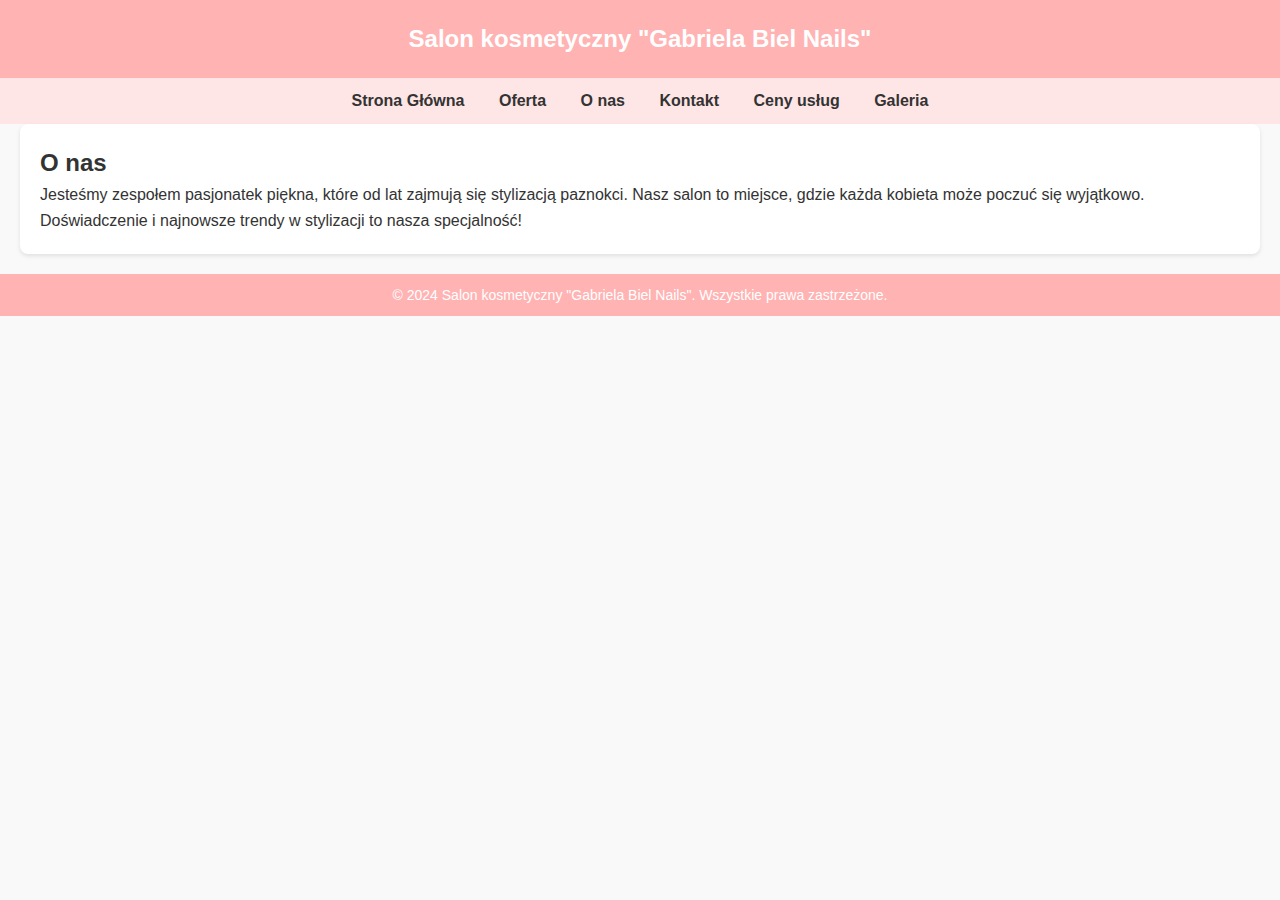
<file: o_nas.html>
<!DOCTYPE html>
<html lang="pl">
<head>
    <meta charset="UTF-8">
    <meta name="viewport" content="width=device-width, initial-scale=1.0">
    <title>O nas - Gabriela Biel Nails</title>
    <link rel="stylesheet" href="style.css">
</head>
<body>
    <header>Salon kosmetyczny "Gabriela Biel Nails"</header>
    <nav>
        <a href="index.html">Strona Główna</a>
        <a href="oferta.html">Oferta</a>
        <a href="o_nas.html">O nas</a>
        <a href="kontakt.html">Kontakt</a>
        <a href="ceny_uslug.html">Ceny usług</a>
        <a href="galeria.html">Galeria</a>
    </nav>
    <div class="container">
        <h2>O nas</h2>
        <p>Jesteśmy zespołem pasjonatek piękna, które od lat zajmują się stylizacją paznokci. Nasz salon to miejsce, gdzie każda kobieta może poczuć się wyjątkowo.</p>
        <p>Doświadczenie i najnowsze trendy w stylizacji to nasza specjalność!</p>
    </div>
    <footer>© 2024 Salon kosmetyczny "Gabriela Biel Nails". Wszystkie prawa zastrzeżone.</footer>
</body>
</html>
</file>
<file: style.css>
/* Ogólny reset stylów */
body, h1, h2, h3, p, ul, li, a, img {
    margin: 0;
    padding: 0;
    box-sizing: border-box;
}

body {
    font-family: Arial, sans-serif;
    line-height: 1.6;
    background-color: #f9f9f9;
    color: #333;
}

/* Nagłówek */
header {
    background-color: #ffb3b3;
    color: white;
    text-align: center;
    padding: 20px;
    font-size: 24px;
    font-weight: bold;
}

/* Nawigacja */
nav {
    background-color: #ffe6e6;
    padding: 10px;
    text-align: center;
}

nav a {
    text-decoration: none;
    color: #333;
    margin: 0 15px;
    font-weight: bold;
}

nav a:hover {
    color: #ff6666;
}

/* Sekcja główna */
.container {
    padding: 20px;
    max-width: 1200px;
    margin: 0 auto;
    background: white;
    box-shadow: 0 2px 4px rgba(0, 0, 0, 0.1);
    border-radius: 8px;
}

/* Galeria */
.gallery {
    display: flex;
    flex-wrap: wrap;
    gap: 10px;
    justify-content: center;
    margin-top: 20px;
}

.gallery img {
    max-width: 300px;
    width: 100%;
    border-radius: 8px;
    box-shadow: 0 2px 4px rgba(0, 0, 0, 0.2);
}

/* Stopka */
footer {
    background-color: #ffb3b3;
    color: white;
    text-align: center;
    padding: 10px;
    margin-top: 20px;
    font-size: 14px;
}

/* Stylizacja kontenera mapy */
.map-container {
    text-align: center;
    margin-top: 30px;
    padding: 20px;
    background-color: #f9f9f9;
    border-radius: 8px;
    box-shadow: 0 2px 10px rgba(0, 0, 0, 0.1);
}

.map-container h2 {
    font-size: 24px;
    color: #333;
    margin-bottom: 20px;
}

/* Stylizacja dla ikony Instagrama */
.social-links {
    text-align: center;
    margin-top: 20px;
}

.social-links p {
    font-size: 18px;
    color: #333;
    margin-bottom: 10px;
}

.social-links a {
    text-decoration: none;
    display: inline-block;
    margin-top: 10px;
}

.social-links img {
    border-radius: 50%;
    transition: transform 0.3s ease;
    width: 50px; /* Własny rozmiar ikony */
    height: 50px; /* Własny rozmiar ikony */
}

.social-links img:hover {
    transform: scale(1.1);
}
/* Stylizacja dla ikony Instagrama */
.instagram-icon {
    position: fixed;   /* Ustawienie ikony w stałym miejscu */
    top: 20px;         /* Odstęp od góry strony */
    right: 20px;       /* Odstęp od prawej krawędzi */
    z-index: 1000;     /* Zapewnia, że ikona będzie widoczna ponad innymi elementami */
}

.instagram-icon img {
    width: 40px;       /* Rozmiar ikony */
    height: 40px;      /* Rozmiar ikony */
    border-radius: 50%; /* Zaokrąglenie ikonki */
    transition: transform 0.3s ease; /* Animacja dla efektu hover */
}

.instagram-icon img:hover {
    transform: scale(1.1); /* Powiększenie ikony przy najechaniu */
}
</file>
